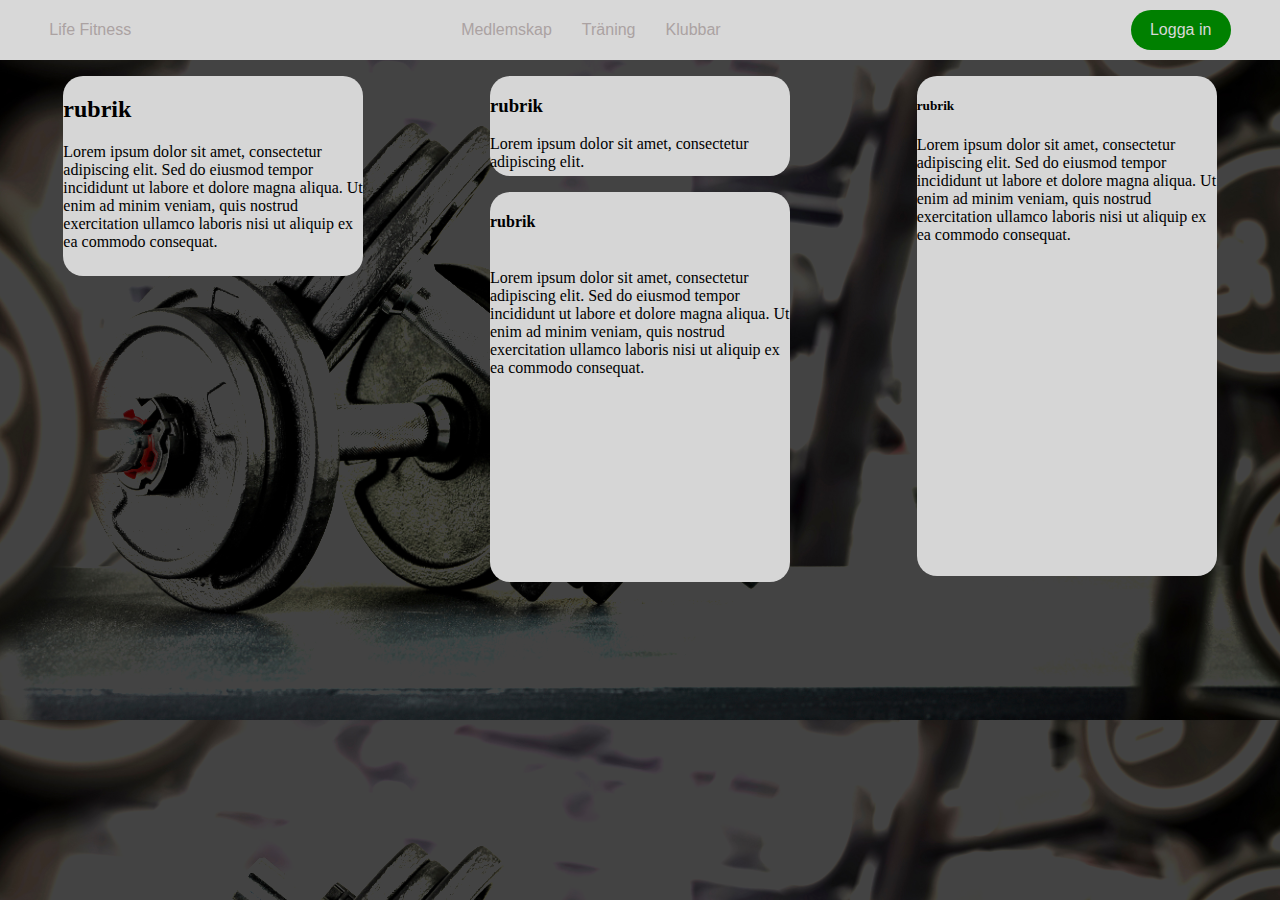
<file: ui/index.html>
<!DOCTYPE html>
<html lang="en">
<head>
    <meta charset="UTF-8">
    <meta name="viewport" content="width=device-width, initial-scale=1.0">
    <title>Fitness Club Login</title>
    <link rel="stylesheet" href="style.css">
</head>
<body>
    <ul id="navigation">
        <li class="brand">Life Fitness</li>
        <li class="Medlemskap">Medlemskap</li>
        <li class="Träning">Träning</li>
        <li class="Klubbar">Klubbar</li>
        <li class="login">
            <a href="Login.html" id="LogIn">Logga in</a>
        </li>
    </ul>
    
    <main>
        <div class="contentContainer">

            <aside id="leftSideContent">
                <h2>rubrik</h2>
                <p>Lorem ipsum dolor sit amet, consectetur adipiscing elit. Sed do eiusmod tempor incididunt ut labore et dolore magna aliqua. Ut enim ad minim veniam, quis nostrud exercitation ullamco laboris nisi ut aliquip ex ea commodo consequat.</p>
            </aside>

            <div class="middleColumn">
                <article id="articleContent">
                    <h3>rubrik</h3>
                    <p>
                       Lorem ipsum dolor sit amet, consectetur adipiscing elit.
                    </p>
                </article>
                

                <section id="mainContent">
                    <h4>rubrik</h4>
                    <p>
                        Lorem ipsum dolor sit amet, consectetur adipiscing elit. Sed do eiusmod tempor incididunt ut labore et dolore magna aliqua. Ut enim ad minim veniam, quis nostrud exercitation ullamco laboris nisi ut aliquip ex ea commodo consequat.
                    </p>
                </section>
            </div>

            <aside id="sideContent">
                <h5>rubrik</h5>
                <p>Lorem ipsum dolor sit amet, consectetur adipiscing elit. Sed do eiusmod tempor incididunt ut labore et dolore magna aliqua. Ut enim ad minim veniam, quis nostrud exercitation ullamco laboris nisi ut aliquip ex ea commodo consequat.</p>
            </aside>

            
        </div>
    </main>
    

    <script src="loginFunction.js"></script>
</body>
</html>
</file>
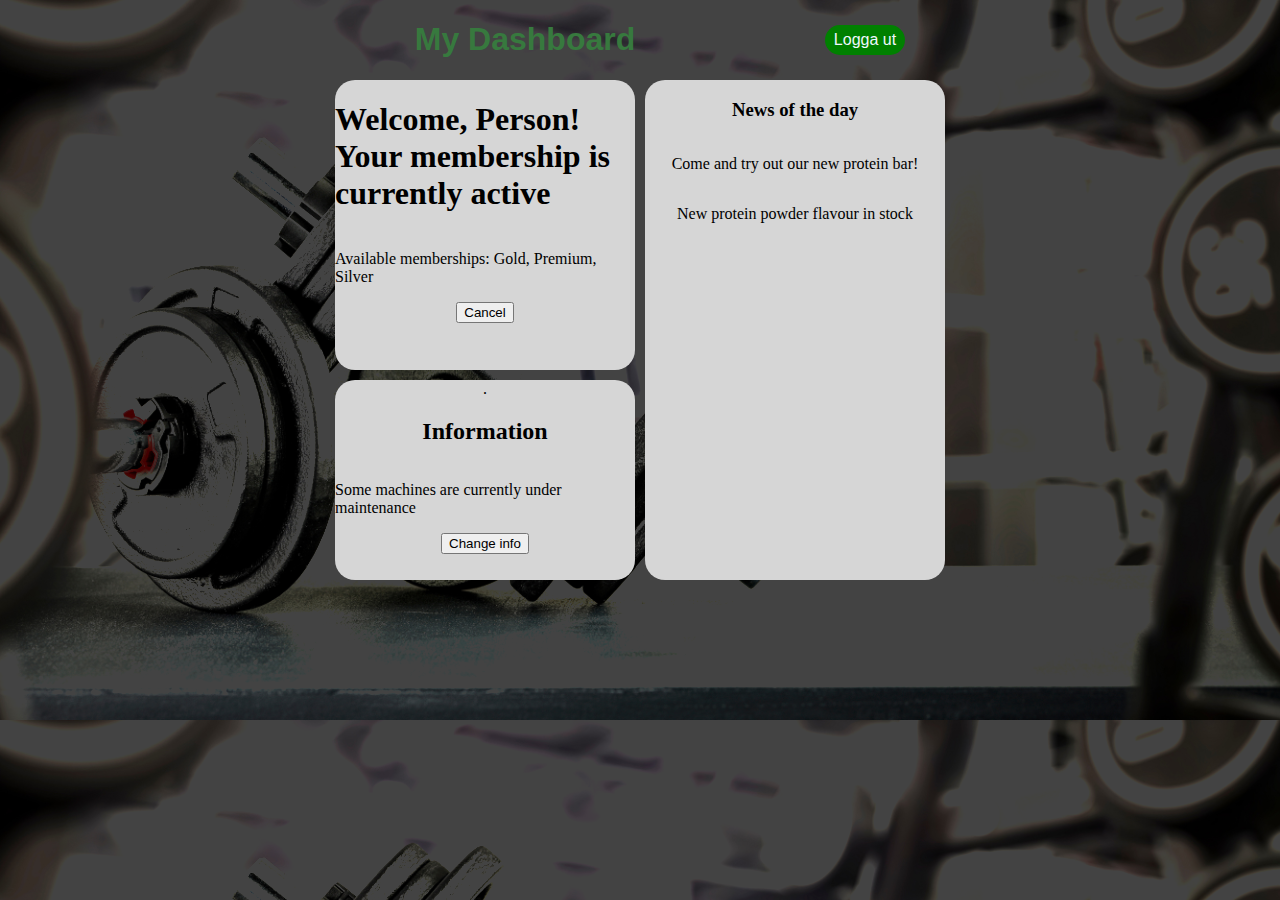
<file: ui/components.html>
<!DOCTYPE html>
<html lang="en">
<head>
    <meta charset="UTF-8">
    <meta name="viewport" content="width=device-width, initial-scale=1.0">
    <title>Dashboard</title>
    <link rel="stylesheet" href="style.css">
</head>
<body>
    <div class="headerContainer">
        <h1 id="dashboardPage">My Dashboard</h1>
        <a href="index.html" id="logOut">Logga ut</a>
    </div>
    <main class="DashboardContent">
        <div class="leftColumn">
            <section id="myDashboard">
                <h1 id="membership">Welcome, Person! Your membership is currently active</h1>
                <p>Available memberships: Gold, Premium, Silver</p>
                <button id="cancelMembership">Cancel</button>
            </section>

            <aside id="infoBox">.
                <h2>Information</h2>
                <p id="text">Some machines are currently under maintenance</p>
                <button id="editParagraph">Change info</button>
            </aside>
        </div>

        <article id="newsLetter">
            <h3>News of the day</h3>
            <p>Come and try out our new protein bar!</p>
            <p>New protein powder flavour in stock</p>
        </article>
    </main>

    <script src="script.js"></script>
</body>
</html>
</file>
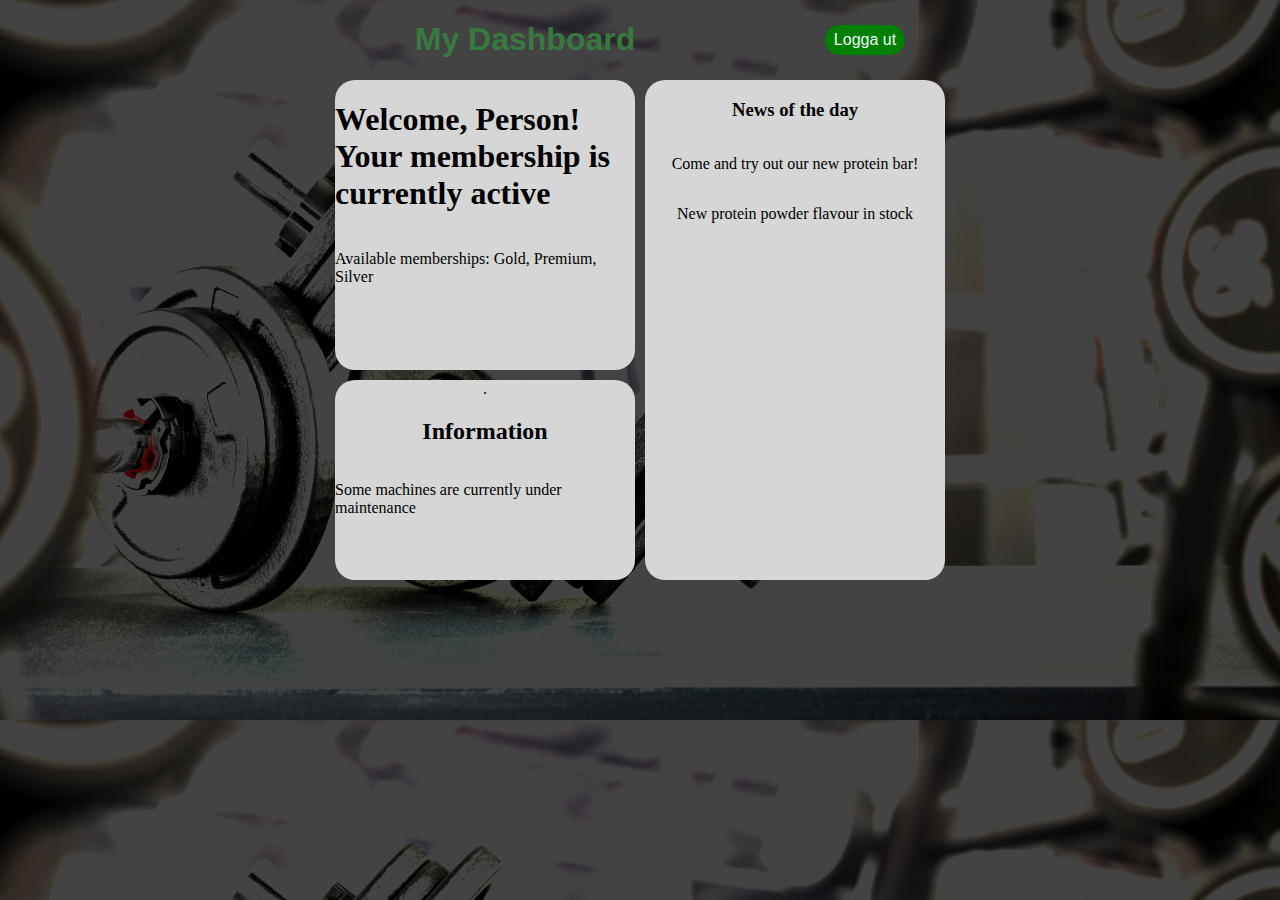
<file: ui/dashboard.html>
<!DOCTYPE html>
<html lang="en">
<head>
    <meta charset="UTF-8">
    <meta name="viewport" content="width=device-width, initial-scale=1.0">
    <title>Dashboard</title>
    <link rel="stylesheet" href="style.css">
</head>
<body>
    <div class="headerContainer">
        <h1 id="dashboardPage">My Dashboard</h1>
        <a href="index.html" id="logOut">Logga ut</a>
    </div>
    <main class="DashboardContent">
        <div class="leftColumn">
            <section id="myDashboard">
                <h1>Welcome, Person! Your membership is currently active</h1>
                <p>Available memberships: Gold, Premium, Silver</p>
            </section>

            <aside id="infoBox">.
                <h2>Information</h2>
                <p>Some machines are currently under maintenance</p>
            </aside>
        </div>

        <article id="newsLetter">
            <h3>News of the day</h3>
            <p>Come and try out our new protein bar!</p>
            <p>New protein powder flavour in stock</p>
        </article>
    </main>
</body>
</html>
</file>
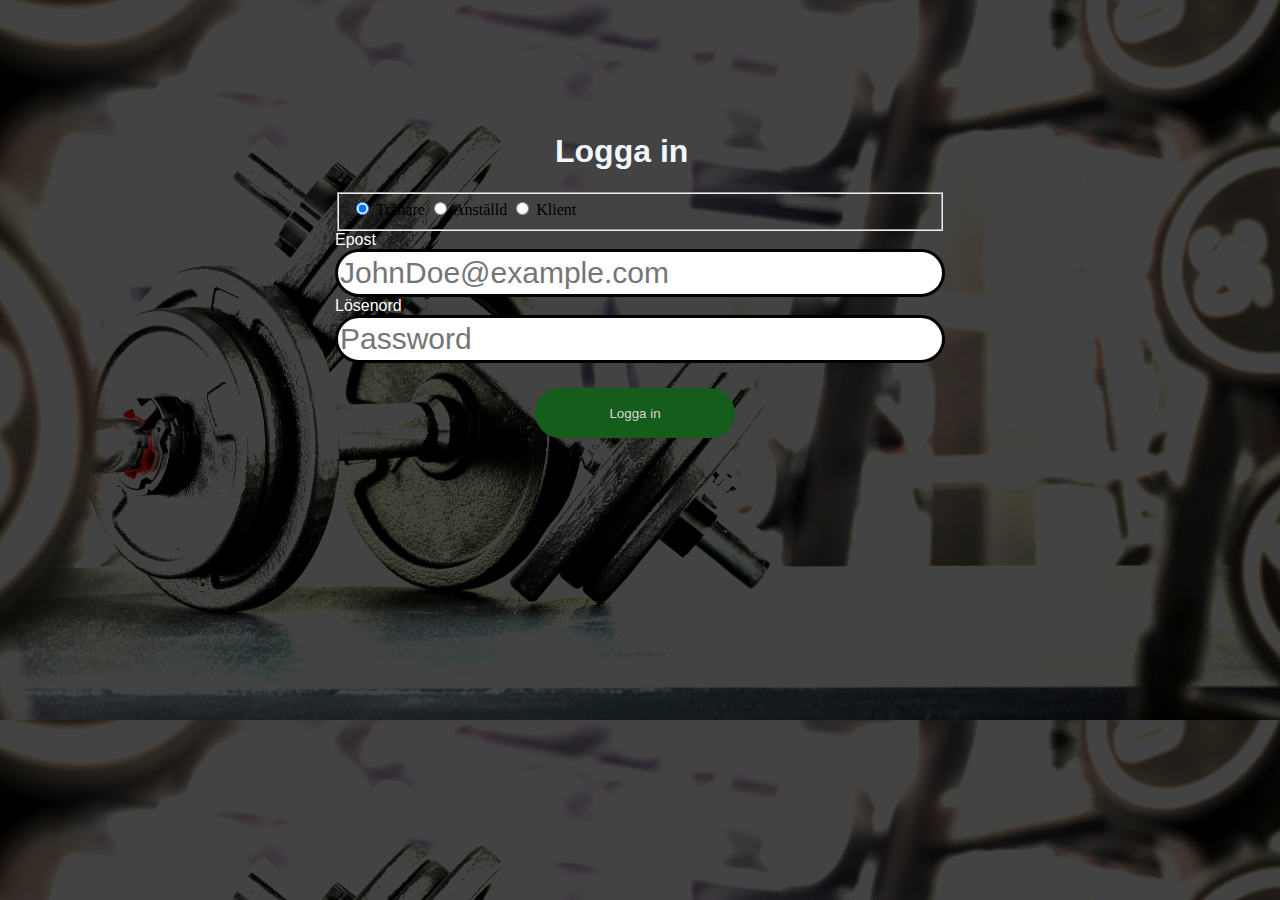
<file: ui/Login.html>
<!DOCTYPE html>
<html lang="en">
<head>
    <meta charset="UTF-8">
    <meta name="viewport" content="width=device-width, initial-scale=1.0">
    <title>Logga in</title>
    <link rel="stylesheet" href="style.css">
</head>
<body>
    <main id="loginMain">
        
        <form class="loginCard" id="loginForm">
            <h1 id="loggaIn">Logga in</h1>
            <fieldset class="roleSwitch">
                <legend class="sr-only">Välj roll</legend>

                <!-- radio = semantik + tillgänglighet -->
                <input type="radio" name="role" id="role-tranare" value="trainer" checked>
                <label for="role-tranare">Tränare</label>

                <input type="radio" name="role" id="role-anstalld" value="staff">
                <label for="role-anstalld">Anställd</label>

                <input type="radio" name="role" id="role-klient" value="client">
                <label for="role-klient">Klient</label>

                <!-- den rörliga markören -->
                <span class="rolePill" aria-hidden="true"></span>
            </fieldset>

            <div id="fields">
                <label for="email">Epost</label>
                    <input type="email" name="email" id="emailField" placeholder="JohnDoe@example.com" required>
                
                <label for="password">Lösenord</label>
                    <input type="password" name="password" id="passwordField" placeholder="Password" required>
                    <button type="submit" id="logInBtn">Logga in</button>
            </div>

            
        </form>
    </main>

    <script src="loginFunction.js"></script>
</body>
</html>
</file>
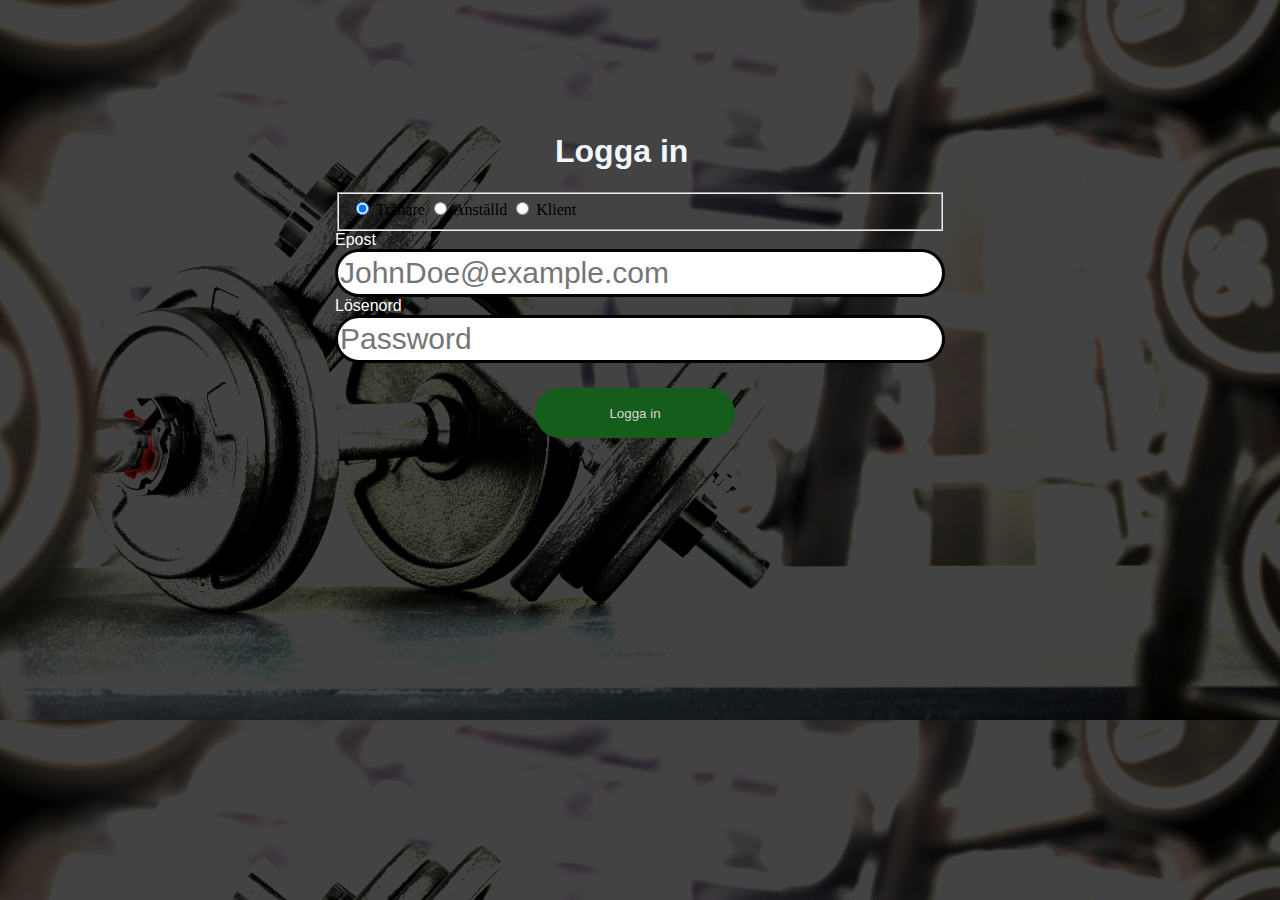
<file: ui/page2.html>
<!DOCTYPE html>
<html lang="en">
<head>
    <meta charset="UTF-8">
    <meta name="viewport" content="width=device-width, initial-scale=1.0">
    <title>Logga in</title>
    <link rel="stylesheet" href="style.css">
</head>
<body>
    <main id="loginMain">
        
        <form class="loginCard" id="loginForm">
            <h1 id="loggaIn">Logga in</h1>
            <fieldset class="roleSwitch">
                <legend class="sr-only">Välj roll</legend>

                <!-- radio = semantik + tillgänglighet -->
                <input type="radio" name="role" id="role-tranare" value="trainer" checked>
                <label for="role-tranare">Tränare</label>

                <input type="radio" name="role" id="role-anstalld" value="staff">
                <label for="role-anstalld">Anställd</label>

                <input type="radio" name="role" id="role-klient" value="client">
                <label for="role-klient">Klient</label>

                <!-- den rörliga markören -->
                <span class="rolePill" aria-hidden="true"></span>
            </fieldset>

            <div id="fields">
                <label for="email">Epost</label>
                    <input type="email" name="email" id="emailField" placeholder="JohnDoe@example.com" required>
                
                <label for="password">Lösenord</label>
                    <input type="password" name="password" id="passwordField" placeholder="Password" required>
                    <button type="submit" id="logInBtn">Logga in</button>
            </div>

            
        </form>
    </main>

    <script src="loginFunction.js"></script>
</body>
</html>
</file>
<file: ui/style.css>
body {
    background-image: url("bgNew.jpg");
    background-size: cover;
    margin: 0;
    background-color: rgb(67, 67, 67);
    background-blend-mode: darken;
}   

.container {
    display: flex;
    justify-content: center;
    align-items: center;
    height: 500px;
}

.contentContainer {
    display: flex;
    width: 100%;
    justify-content: space-around;
}

#articleContent {
    background-color: rgb(214, 214, 214);
    width: 300px;
    height: 100px;
    border-radius: 20px;
}

#sideContent {
    background-color: rgb(214, 214, 214);
    width: 300px;
    height: 500px;
    border-radius: 20px;
}

#leftSideContent {
    background-color: rgb(214, 214, 214);
    width: 300px;
    height: 200px;
    border-radius: 20px;
}

.middleColumn {
  display: flex;
  flex-direction: column;
  gap: 1rem;
}

#mainContent {
    display: flex;
    flex-direction: column;
    width: 300px;
    height: 390px;
    background-color: rgb(214, 214, 214);
    border-radius: 20px;
}

#navigation {
   display: flex;
   justify-content: center;
   align-items: center;
   list-style-type: none;
   gap: 30px;
   width: 1270px;
   color: white;
   height: 50px;
   margin-top: 0;
   padding: 5px;
   transition: 0.2s;
}

#navigation li{
    color: aliceblue;
    font-family: 'Franklin Gothic Medium', 'Arial Narrow', 'Arial', 'sans-serif';
}

.brand {
    margin-right: 300px;
}

#LogIn {
    display: flex;
    margin-left: 380px;
    background-color: rgb(0, 128, 0);
    border-radius: 30px;
    border: none;
    width: 100px;
    height: 40px;
    justify-content: center;
    align-items: center;
    text-decoration: none;
    color: rgb(216, 216, 216);
    font-family: 'Franklin Gothic Medium', 'Arial Narrow', 'Arial', 'sans-serif';
}

#LogIn:hover {
    background-color: rgb(1, 98, 1);
    cursor: pointer;
    text-decoration: none;
}

#navigation:hover {
  background-color: rgb(216, 216, 216);
}

#navigation:hover .brand {
  color: rgb(171, 162, 162);
}

#navigation:hover li {
  color: rgb(171, 162, 162);
}

#loginMain {
    display: flex;
    justify-content: center;
    align-items: center;
    height: 550px;
}

.loginContainer {
    display: flex;
    flex-direction: column;
    justify-content: center;
    width: 600px;
    height: 400px;
    border-radius: 20px;
    background-color: aqua;

}

.headerContainer {
    display: flex;
    justify-content: center;
    gap: 150px;
    color:rgb(55, 121, 62);
}

#logOut {
    display: flex;
    width: 80px;
    height: 30px;
    margin-top: 25px;
    border-radius: 20px;
    background-color: rgb(0, 128, 0);
    color: aliceblue;
    border-style: none;
    justify-content: center;
    align-items: center;
    text-decoration: none;
    font-family: 'Franklin Gothic Medium', 'Arial Narrow', 'Arial', 'sans-serif';
}

#logOut:hover {
    background-color: rgb(0, 117, 0);
}

#logOut:active {
    background-color: rgb(0, 107, 0);
}

.DashboardContent {
    display: flex;
    flex-direction: row;
    gap: 10px;
    justify-content: center;
    align-items: center;
    height: 500px;
}

#myDashboard {
    width: 300px;
    height: 290px;
    background-color: rgb(214, 214, 214);
    border-radius: 20px;
    display: flex;
    align-items: center;
    flex-direction: column;
}

#dashboardPage {
    display: flex;
    justify-content: center;
    font-family: 'Franklin Gothic Medium', 'Arial Narrow', 'Arial', 'sans-serif';
    width: 300px;
}

.leftColumn {
    display: flex;
    flex-direction: column; 
    gap: 10px;
}

#infoBox {
    width: 300px;
    height: 200px;
    background-color: rgb(214, 214, 214);
    border-radius: 20px;
    display: flex;
    align-items: center;
    flex-direction: column;
}

#newsLetter {
    width: 300px;
    height: 500px;
    background-color: rgb(214, 214, 214);
    border-radius: 20px;
    display: flex;
    flex-direction: column;
    align-items: center;
}

/* skärmläsar-only helper */
.sr-only{
  position:absolute;
  width:1px; height:1px;
  padding:0; margin:-1px;
  overflow:hidden; clip:rect(0,0,0,0);
  white-space:nowrap; border:0;
}

#roleSwitch{
  --pad: 6px;
  --radius: 999px;

  position: relative;
  display: grid;
  grid-template-columns: repeat(3, 1fr);
  align-items: center;

  background: rgba(0,0,0,0.25);
  border-radius: var(--radius);
  padding: var(--pad);
  font-family: 'Franklin Gothic Medium', 'Arial Narrow', 'Arial', 'sans-serif';
  margin: 0 0 16px 0;
  border: 0;
}

/* göm radioknapparna, men behåll funktionaliteten */
#roleSwitch input{
  position: absolute;
  opacity: 0;
  pointer-events: none;
}

#roleSwitch label{
  position: relative;
  z-index: 1;
  text-align: center;
  padding: 10px 12px;
  cursor: pointer;
  user-select: none;

  font-weight: 300;
  transition: color 180ms ease;
}

/* “pill” som flyttar sig */
.rolePill{
  position: absolute;
  top: var(--pad);
  bottom: var(--pad);
  left: var(--pad);

  width: calc((100% - (var(--pad) * 2)) / 3);
  border-radius: var(--radius);
  background: rgba(255,255,255,0.7);

  transition: transform 220ms ease;
}

/* flytta pill beroende på vald radio */
#role-tranare:checked ~ .rolePill{
  transform: translateX(0%);
}
#role-anstalld:checked ~ .rolePill{
  transform: translateX(100%);
}
#role-klient:checked ~ .rolePill{
  transform: translateX(200%);
}

/* textfärg på vald label */
#role-tranare:checked + label,
#role-anstalld:checked + label,
#role-klient:checked + label{
  color: #000;
}

/* de andra labels lite ljusare */
#roleSwitch label{
  color: rgba(255,255,255,0.85);
}

/* tangentbord: visa fokus när man tabbar */
#roleSwitch input:focus-visible + label{
  outline: 2px solid rgba(255,255,255,0.9);
  outline-offset: 3px;
  border-radius: 10px;
}

#loginCard {
    width: 600px;
    height: 330px;
    border-radius: 10px;
    display: flex;
    flex-direction: column;
}

#logInBtn {
    background-color: rgb(20, 93, 26);
    color: rgb(216, 216, 216);
    width: 200px;
    height: 50px;
    display: flex;
    align-items: center;
    justify-content: center;
    border-radius: 30px;
    border-color: rgb(170, 170, 170);
    border-style: none;
    margin-top: 25px;
    margin-left: 200px;
}

#logInBtn:hover {
    background-color: rgb(20, 80, 25);
    cursor: pointer;
}

#fields {
    display: flex;
    align-items: flex-start;
    flex-direction: column;
    color: white;
    text-align: left;
    font-family: 'Franklin Gothic Medium', 'Arial Narrow', 'Arial', 'sans-serif';
}


#emailField {
    width: 600px;
    height: 40px;
    border-radius: 30px;
    border: 3px solid black;
    font-size: 30px;
    font-family: 'Franklin Gothic Medium', 'Arial Narrow', 'Arial', 'sans-serif';
}

#loggaIn {
    color: aliceblue;
    margin-left: 220px;
    font-family: 'Franklin Gothic Medium', 'Arial Narrow', 'Arial', 'sans-serif';
}



#passwordField {
    width: 600px;
    height: 40px;
    border-radius: 30px;
    border: 3px solid black;
    font-size: 30px;
    font-family: 'Franklin Gothic Medium', 'Arial Narrow', 'Arial', 'sans-serif';
}

#val {
    display: flex;
    justify-content: space-between;
    font-size: 30px;
    list-style-type: none;
    width: 100%;
    background-color: rgb(169, 169, 169);
    border-radius: 30px;
}

.brand {
    transition: 0.3s;
}

#navigation li:not(.brand, .login):hover {
  color: rgb(1, 98, 1);
  transition: 1s;
  cursor: pointer;
}
</file>
